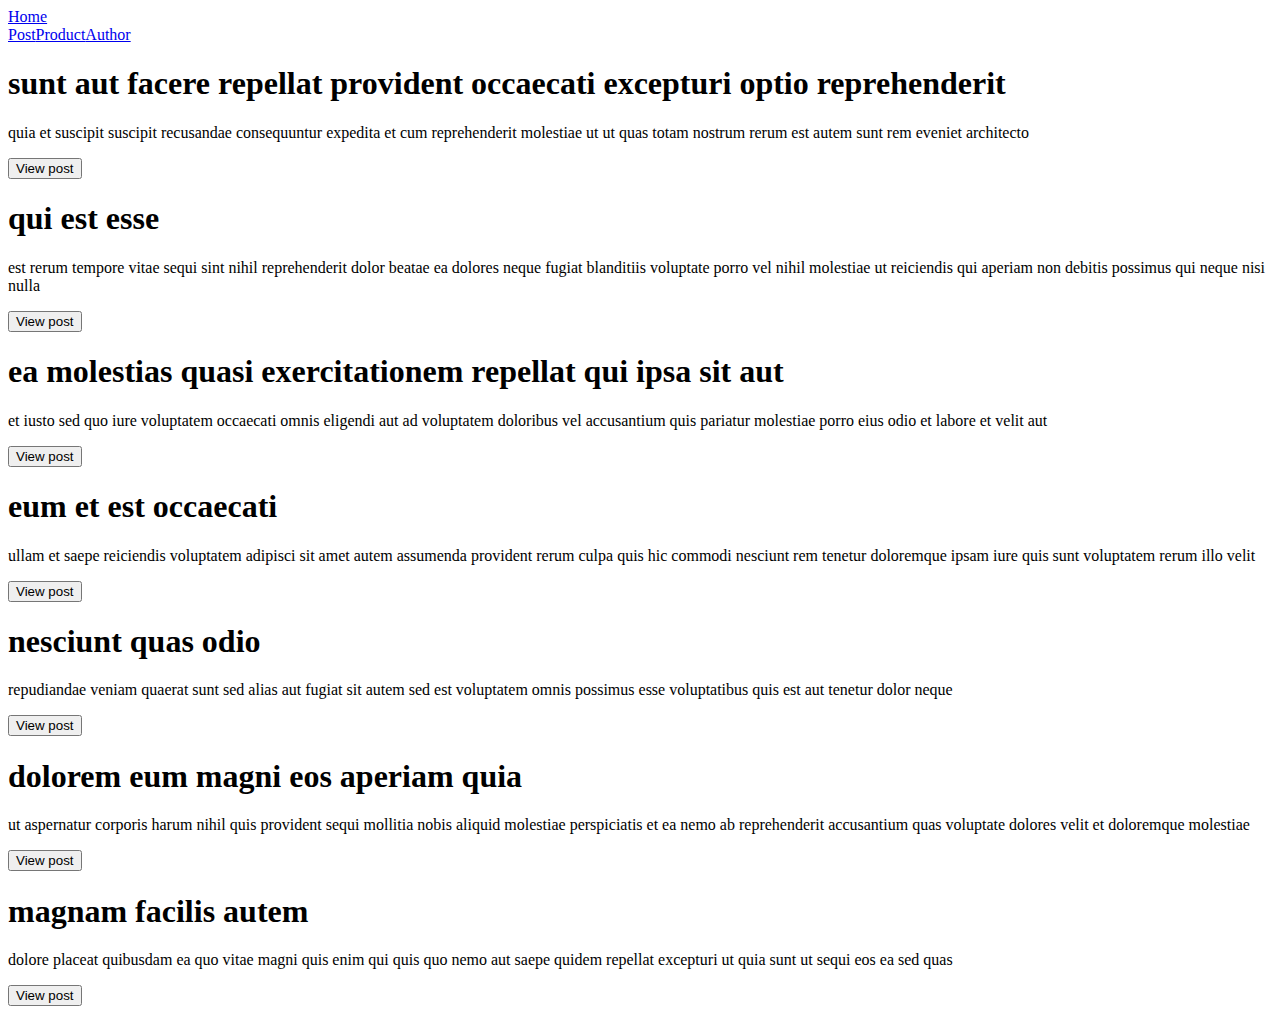
<file: posts.html>
<!DOCTYPE html><html><head><meta charSet="utf-8"/><meta name="viewport" content="width=device-width"/><meta name="next-head-count" content="2"/><link rel="preload" href="https://raw.githubusercontent.com/vovanlong96/vovanlong96.github.io/master/_next/static/css/8152d48ff29c033327e9.css" as="style"/><link rel="stylesheet" href="https://raw.githubusercontent.com/vovanlong96/vovanlong96.github.io/master/_next/static/css/8152d48ff29c033327e9.css" data-n-g=""/><link rel="preload" href="https://raw.githubusercontent.com/vovanlong96/vovanlong96.github.io/master/_next/static/css/eb6a334a1adad6758d9c.css" as="style"/><link rel="stylesheet" href="https://raw.githubusercontent.com/vovanlong96/vovanlong96.github.io/master/_next/static/css/eb6a334a1adad6758d9c.css" data-n-p=""/><link rel="preload" href="https://raw.githubusercontent.com/vovanlong96/vovanlong96.github.io/master/_next/static/css/111c30103997ea5699c8.css" as="style"/><link rel="stylesheet" href="https://raw.githubusercontent.com/vovanlong96/vovanlong96.github.io/master/_next/static/css/111c30103997ea5699c8.css" data-n-p=""/><link rel="preload" href="https://raw.githubusercontent.com/vovanlong96/vovanlong96.github.io/master/_next/static/css/b3d7bf3056bb1ec72a06.css" as="style"/><link rel="stylesheet" href="https://raw.githubusercontent.com/vovanlong96/vovanlong96.github.io/master/_next/static/css/b3d7bf3056bb1ec72a06.css" data-n-p=""/><noscript data-n-css=""></noscript><script defer="" nomodule="" src="https://raw.githubusercontent.com/vovanlong96/vovanlong96.github.io/master/_next/static/chunks/polyfills-a54b4f32bdc1ef890ddd.js"></script><script src="https://raw.githubusercontent.com/vovanlong96/vovanlong96.github.io/master/_next/static/chunks/webpack-afe1fd1c14a59d278a81.js" defer=""></script><script src="https://raw.githubusercontent.com/vovanlong96/vovanlong96.github.io/master/_next/static/chunks/framework-2191d16384373197bc0a.js" defer=""></script><script src="https://raw.githubusercontent.com/vovanlong96/vovanlong96.github.io/master/_next/static/chunks/main-a3a79aff3ff232b41814.js" defer=""></script><script src="https://raw.githubusercontent.com/vovanlong96/vovanlong96.github.io/master/_next/static/chunks/pages/_app-1f3bee1084ada1874cff.js" defer=""></script><script src="https://raw.githubusercontent.com/vovanlong96/vovanlong96.github.io/master/_next/static/chunks/475-9d60e8c3111a8edb6594.js" defer=""></script><script src="https://raw.githubusercontent.com/vovanlong96/vovanlong96.github.io/master/_next/static/chunks/pages/posts-fec730653b228a603f1f.js" defer=""></script><script src="https://raw.githubusercontent.com/vovanlong96/vovanlong96.github.io/master/_next/static/ieAtM3ZB3qxZcd0AyrC7q/_buildManifest.js" defer=""></script><script src="https://raw.githubusercontent.com/vovanlong96/vovanlong96.github.io/master/_next/static/ieAtM3ZB3qxZcd0AyrC7q/_ssgManifest.js" defer=""></script></head><body><div id="__next"><nav class="navbar navbar-expand navbar-dark bg-dark"><div class="container"><a href="/" class="navbar-brand">Home</a><div class="me-auto navbar-nav"><a href="/posts" data-rb-event-key="/posts" class="nav-link">Post</a><a href="/posts/product" data-rb-event-key="/posts/product" class="nav-link">Product</a><a href="/posts/author" data-rb-event-key="/posts/author" class="nav-link">Author</a></div></div></nav><main><div class="container"><div class="mt-3 card"><div class="card-body"><h1>sunt aut facere repellat provident occaecati excepturi optio reprehenderit</h1><p>quia et suscipit
suscipit recusandae consequuntur expedita et cum
reprehenderit molestiae ut ut quas totam
nostrum rerum est autem sunt rem eveniet architecto</p><p><button type="button" class="btn btn-primary">View post</button></p></div></div><div class="mt-3 card"><div class="card-body"><h1>qui est esse</h1><p>est rerum tempore vitae
sequi sint nihil reprehenderit dolor beatae ea dolores neque
fugiat blanditiis voluptate porro vel nihil molestiae ut reiciendis
qui aperiam non debitis possimus qui neque nisi nulla</p><p><button type="button" class="btn btn-primary">View post</button></p></div></div><div class="mt-3 card"><div class="card-body"><h1>ea molestias quasi exercitationem repellat qui ipsa sit aut</h1><p>et iusto sed quo iure
voluptatem occaecati omnis eligendi aut ad
voluptatem doloribus vel accusantium quis pariatur
molestiae porro eius odio et labore et velit aut</p><p><button type="button" class="btn btn-primary">View post</button></p></div></div><div class="mt-3 card"><div class="card-body"><h1>eum et est occaecati</h1><p>ullam et saepe reiciendis voluptatem adipisci
sit amet autem assumenda provident rerum culpa
quis hic commodi nesciunt rem tenetur doloremque ipsam iure
quis sunt voluptatem rerum illo velit</p><p><button type="button" class="btn btn-primary">View post</button></p></div></div><div class="mt-3 card"><div class="card-body"><h1>nesciunt quas odio</h1><p>repudiandae veniam quaerat sunt sed
alias aut fugiat sit autem sed est
voluptatem omnis possimus esse voluptatibus quis
est aut tenetur dolor neque</p><p><button type="button" class="btn btn-primary">View post</button></p></div></div><div class="mt-3 card"><div class="card-body"><h1>dolorem eum magni eos aperiam quia</h1><p>ut aspernatur corporis harum nihil quis provident sequi
mollitia nobis aliquid molestiae
perspiciatis et ea nemo ab reprehenderit accusantium quas
voluptate dolores velit et doloremque molestiae</p><p><button type="button" class="btn btn-primary">View post</button></p></div></div><div class="mt-3 card"><div class="card-body"><h1>magnam facilis autem</h1><p>dolore placeat quibusdam ea quo vitae
magni quis enim qui quis quo nemo aut saepe
quidem repellat excepturi ut quia
sunt ut sequi eos ea sed quas</p><p><button type="button" class="btn btn-primary">View post</button></p></div></div></div></main></div><script id="__NEXT_DATA__" type="application/json">{"props":{"pageProps":{"posts":[{"userId":1,"id":1,"title":"sunt aut facere repellat provident occaecati excepturi optio reprehenderit","body":"quia et suscipit\nsuscipit recusandae consequuntur expedita et cum\nreprehenderit molestiae ut ut quas totam\nnostrum rerum est autem sunt rem eveniet architecto"},{"userId":1,"id":2,"title":"qui est esse","body":"est rerum tempore vitae\nsequi sint nihil reprehenderit dolor beatae ea dolores neque\nfugiat blanditiis voluptate porro vel nihil molestiae ut reiciendis\nqui aperiam non debitis possimus qui neque nisi nulla"},{"userId":1,"id":3,"title":"ea molestias quasi exercitationem repellat qui ipsa sit aut","body":"et iusto sed quo iure\nvoluptatem occaecati omnis eligendi aut ad\nvoluptatem doloribus vel accusantium quis pariatur\nmolestiae porro eius odio et labore et velit aut"},{"userId":1,"id":4,"title":"eum et est occaecati","body":"ullam et saepe reiciendis voluptatem adipisci\nsit amet autem assumenda provident rerum culpa\nquis hic commodi nesciunt rem tenetur doloremque ipsam iure\nquis sunt voluptatem rerum illo velit"},{"userId":1,"id":5,"title":"nesciunt quas odio","body":"repudiandae veniam quaerat sunt sed\nalias aut fugiat sit autem sed est\nvoluptatem omnis possimus esse voluptatibus quis\nest aut tenetur dolor neque"},{"userId":1,"id":6,"title":"dolorem eum magni eos aperiam quia","body":"ut aspernatur corporis harum nihil quis provident sequi\nmollitia nobis aliquid molestiae\nperspiciatis et ea nemo ab reprehenderit accusantium quas\nvoluptate dolores velit et doloremque molestiae"},{"userId":1,"id":7,"title":"magnam facilis autem","body":"dolore placeat quibusdam ea quo vitae\nmagni quis enim qui quis quo nemo aut saepe\nquidem repellat excepturi ut quia\nsunt ut sequi eos ea sed quas"}]},"__N_SSG":true},"page":"/posts","query":{},"buildId":"ieAtM3ZB3qxZcd0AyrC7q","assetPrefix":"https://raw.githubusercontent.com/vovanlong96/vovanlong96.github.io/master","isFallback":false,"gsp":true,"scriptLoader":[]}</script></body></html>
</file>
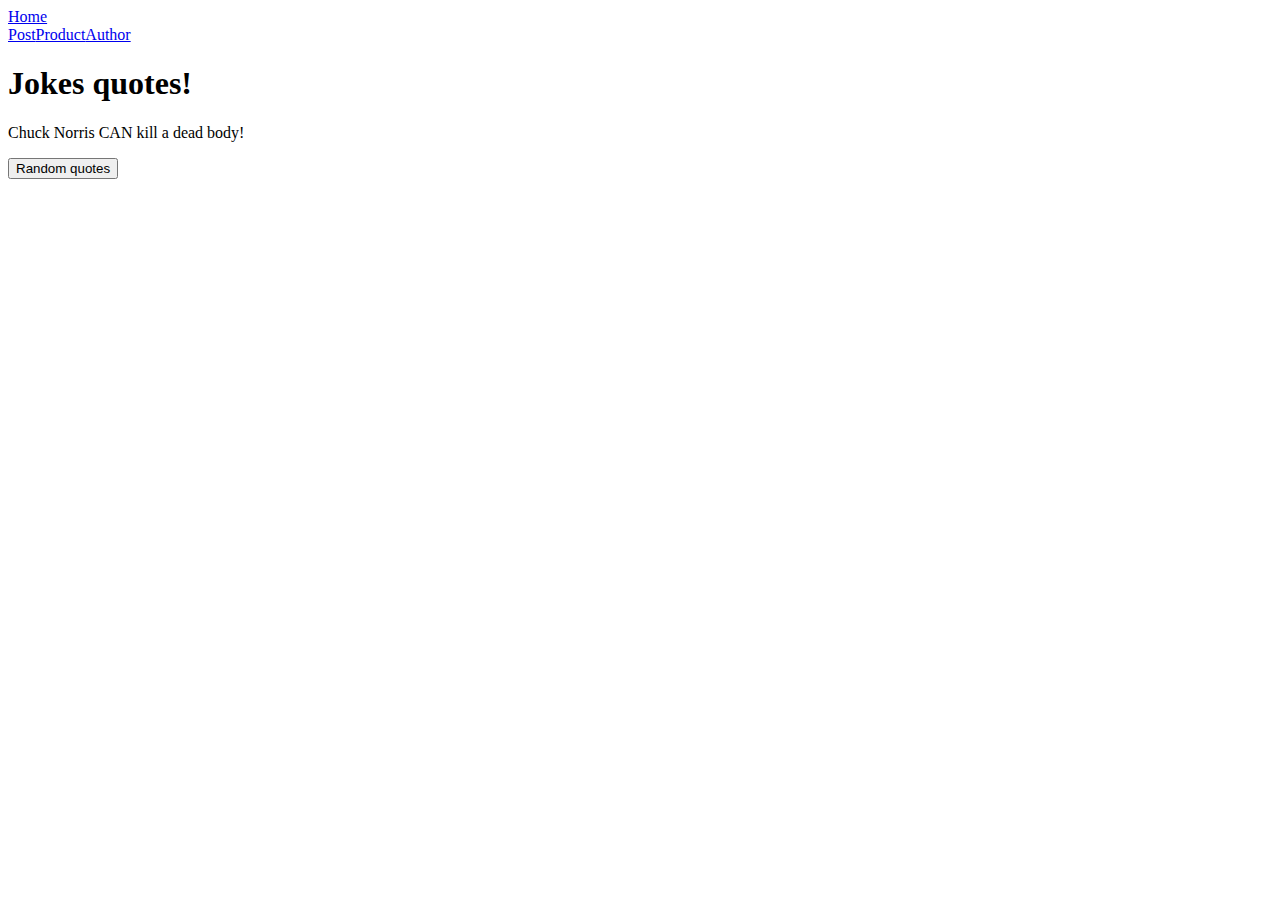
<file: posts/product.html>
<!DOCTYPE html><html><head><meta charSet="utf-8"/><meta name="viewport" content="width=device-width"/><meta name="next-head-count" content="2"/><link rel="preload" href="https://raw.githubusercontent.com/vovanlong96/vovanlong96.github.io/master/_next/static/css/8152d48ff29c033327e9.css" as="style"/><link rel="stylesheet" href="https://raw.githubusercontent.com/vovanlong96/vovanlong96.github.io/master/_next/static/css/8152d48ff29c033327e9.css" data-n-g=""/><link rel="preload" href="https://raw.githubusercontent.com/vovanlong96/vovanlong96.github.io/master/_next/static/css/eb6a334a1adad6758d9c.css" as="style"/><link rel="stylesheet" href="https://raw.githubusercontent.com/vovanlong96/vovanlong96.github.io/master/_next/static/css/eb6a334a1adad6758d9c.css" data-n-p=""/><link rel="preload" href="https://raw.githubusercontent.com/vovanlong96/vovanlong96.github.io/master/_next/static/css/111c30103997ea5699c8.css" as="style"/><link rel="stylesheet" href="https://raw.githubusercontent.com/vovanlong96/vovanlong96.github.io/master/_next/static/css/111c30103997ea5699c8.css" data-n-p=""/><link rel="preload" href="https://raw.githubusercontent.com/vovanlong96/vovanlong96.github.io/master/_next/static/css/b3d7bf3056bb1ec72a06.css" as="style"/><link rel="stylesheet" href="https://raw.githubusercontent.com/vovanlong96/vovanlong96.github.io/master/_next/static/css/b3d7bf3056bb1ec72a06.css" data-n-p=""/><noscript data-n-css=""></noscript><script defer="" nomodule="" src="https://raw.githubusercontent.com/vovanlong96/vovanlong96.github.io/master/_next/static/chunks/polyfills-a54b4f32bdc1ef890ddd.js"></script><script src="https://raw.githubusercontent.com/vovanlong96/vovanlong96.github.io/master/_next/static/chunks/webpack-afe1fd1c14a59d278a81.js" defer=""></script><script src="https://raw.githubusercontent.com/vovanlong96/vovanlong96.github.io/master/_next/static/chunks/framework-2191d16384373197bc0a.js" defer=""></script><script src="https://raw.githubusercontent.com/vovanlong96/vovanlong96.github.io/master/_next/static/chunks/main-a3a79aff3ff232b41814.js" defer=""></script><script src="https://raw.githubusercontent.com/vovanlong96/vovanlong96.github.io/master/_next/static/chunks/pages/_app-1f3bee1084ada1874cff.js" defer=""></script><script src="https://raw.githubusercontent.com/vovanlong96/vovanlong96.github.io/master/_next/static/chunks/475-9d60e8c3111a8edb6594.js" defer=""></script><script src="https://raw.githubusercontent.com/vovanlong96/vovanlong96.github.io/master/_next/static/chunks/pages/posts/product-6b3734addae54d1dd9d3.js" defer=""></script><script src="https://raw.githubusercontent.com/vovanlong96/vovanlong96.github.io/master/_next/static/ieAtM3ZB3qxZcd0AyrC7q/_buildManifest.js" defer=""></script><script src="https://raw.githubusercontent.com/vovanlong96/vovanlong96.github.io/master/_next/static/ieAtM3ZB3qxZcd0AyrC7q/_ssgManifest.js" defer=""></script></head><body><div id="__next"><nav class="navbar navbar-expand navbar-dark bg-dark"><div class="container"><a href="/" class="navbar-brand">Home</a><div class="me-auto navbar-nav"><a href="/posts" data-rb-event-key="/posts" class="nav-link">Post</a><a href="/posts/product" data-rb-event-key="/posts/product" class="nav-link">Product</a><a href="/posts/author" data-rb-event-key="/posts/author" class="nav-link">Author</a></div></div></nav><main><div class="container"><div class="p-3 jumbotron"><h1>Jokes quotes!</h1><p>Chuck Norris CAN kill a dead body!</p><p><button type="button" class="btn btn-primary">Random quotes</button></p></div></div></main></div><script id="__NEXT_DATA__" type="application/json">{"props":{"pageProps":{"da":{"categories":[],"created_at":"2020-01-05 13:42:21.455187","icon_url":"https://assets.chucknorris.host/img/avatar/chuck-norris.png","id":"SNt0xVhFTmmQ5NMmD43nbA","updated_at":"2020-01-05 13:42:21.455187","url":"https://api.chucknorris.io/jokes/SNt0xVhFTmmQ5NMmD43nbA","value":"Chuck Norris CAN kill a dead body!"}},"__N_SSG":true},"page":"/posts/product","query":{},"buildId":"ieAtM3ZB3qxZcd0AyrC7q","assetPrefix":"https://raw.githubusercontent.com/vovanlong96/vovanlong96.github.io/master","isFallback":false,"gsp":true,"scriptLoader":[]}</script></body></html>
</file>
